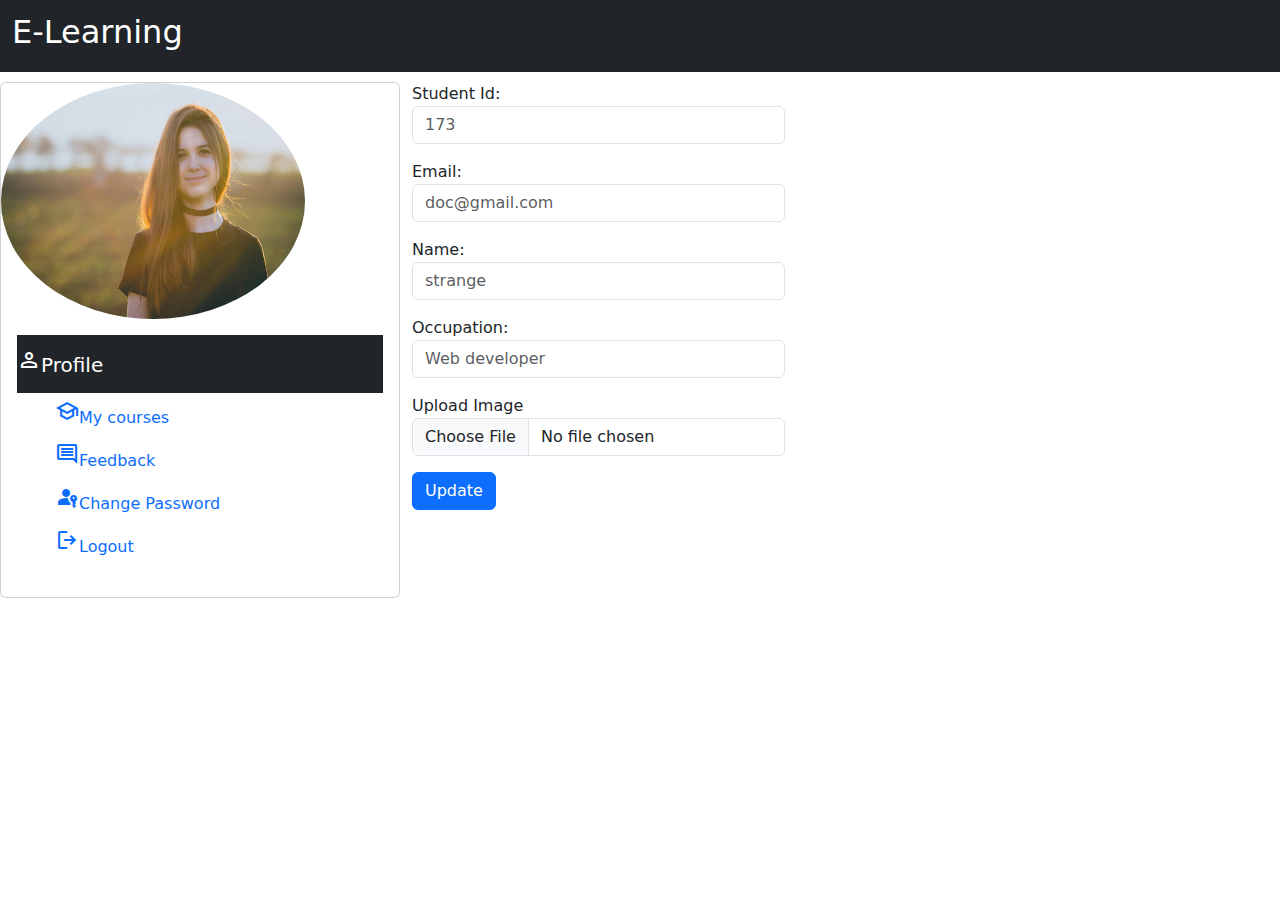
<file: index.html>
<!DOCTYPE html>
<html lang="en">
<head>
  <title>E-Learning</title>
  <meta charset="utf-8">
  <meta name="viewport" content="width=device-width, initial-scale=1">
  <link rel='stylesheet' href='learn.css'/>
  <link rel="stylesheet" href="https://fonts.googleapis.com/css2?family=Material+Symbols+Outlined:opsz,wght,FILL,GRAD@20..48,100..700,0..1,-50..200" />
  <link href="https://cdn.jsdelivr.net/npm/bootstrap@5.3.3/dist/css/bootstrap.min.css" rel="stylesheet">
  <script src="https://cdn.jsdelivr.net/npm/bootstrap@5.3.3/dist/js/bootstrap.bundle.min.js"></script>
</head>
<body>

<nav class="navbar navbar-expand-md bg-dark navbar-dark" >
  <div class="container-fluid">
    <a class="navbar-brand" href="#"><h2>E-Learning</h2></a>
  </div>
</nav>

        <div class='flex_learn'>
        <div>
        
            <div class="card" style="width:400px">
                <img src="Person.jpg"  class="rounded-circle" alt="Cinque Terre" width="304" height="236">
                <div class="card-body">
                    <nav class="navbar navbar-expand-sm bg-dark navbar-dark" >
                        
                        <a class="navbar-brand" href="#"><span class="material-symbols-outlined" style='cololor:white;'>
                            person
                            </span>Profile</a>
                    </nav>
                  <ul style='list-style-type:none; '>
                    <a href='course.html'> <li><span class="material-symbols-outlined">
                        school
                        </span>My courses</li></a>
                   <a href='feedback.html'> <li><span class="material-symbols-outlined">
                    comment
                    </span>Feedback</li></a>
                   <a href='password.html'> <li><span class="material-symbols-outlined">
                    passkey
                    </span>Change Password</li></a>
                   <a href='logout.html'> <li><span class="material-symbols-outlined">
                    logout
                    </span>Logout</li></a>
                  </ul>
                </div>
              </div>
        
    
    </div>
    <div>
        
            <div class="container">
                
                <form action="">
                    <div class="mb-3 ">
                        <label for="id">Student Id:</label>
                        <input type="number" class="form-control" id="id" placeholder="173" name="id">
                      </div>
                  <div class="mb-3 ">
                    <label for="email">Email:</label>
                    <input type="email" class="form-control" id="email" placeholder="doc@gmail.com" name="email">
                  </div>
                  <div class="mb-3 ">
                    <label for="name">Name:</label>
                    <input type="text" class="form-control" id="name" placeholder="strange" name="name">
                  </div>
                  <div class="mb-3">
                    <label for="Occupation">Occupation:</label>
                    <input type="text"  class="form-control" id="Occupation" placeholder="Web developer" name="Occupation">
                  </div>
                  <div class="mb-3">
                    <label for="image">Upload Image</label>
                    <input type="file" class="form-control" id="file"  name="file">
                  </div>
                  
                  <button type="Submit" class="btn btn-primary">Update</button>
                </form>
              </div>
              
        
    </div>
    </div>
   



</body>
</html>
</file>
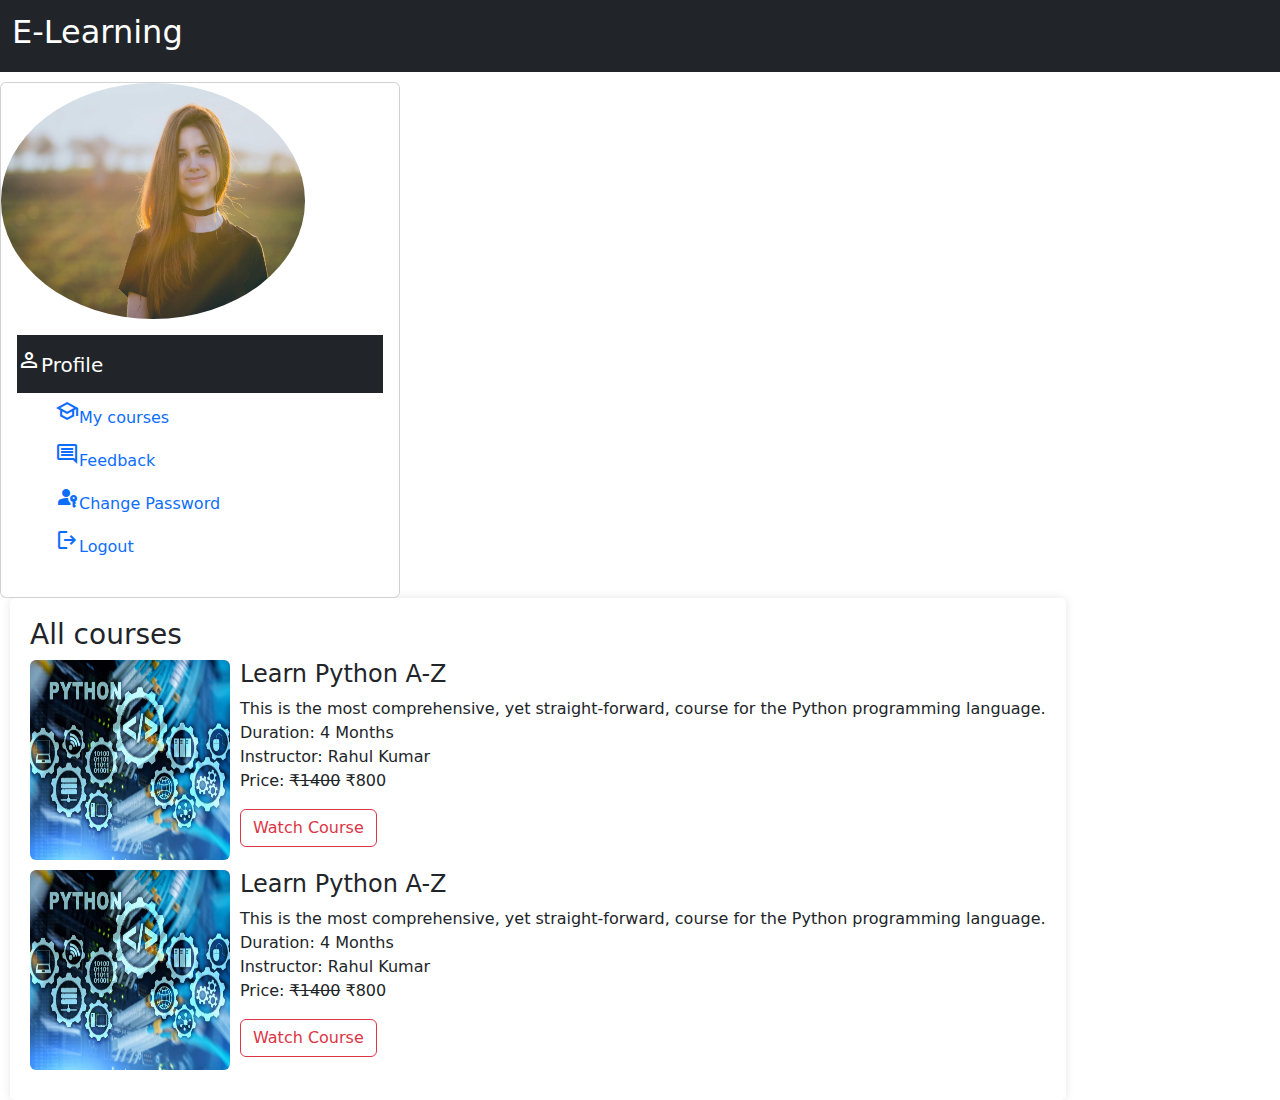
<file: course.html>
<!DOCTYPE html>
<html lang="en">
<head>
  <title>My Courses</title>
  <meta charset="utf-8">
  <meta name="viewport" content="width=device-width, initial-scale=1">
  <link rel='stylesheet' href='learn.css'/>
  <link rel="stylesheet" href="https://fonts.googleapis.com/css2?family=Material+Symbols+Outlined:opsz,wght,FILL,GRAD@20..48,100..700,0..1,-50..200" />
  <link href="https://cdn.jsdelivr.net/npm/bootstrap@5.3.3/dist/css/bootstrap.min.css" rel="stylesheet">
  <script src="https://cdn.jsdelivr.net/npm/bootstrap@5.3.3/dist/js/bootstrap.bundle.min.js"></script>
</head>
<body>
<nav class="navbar navbar-expand-md bg-dark navbar-dark" >
    <div class="container-fluid">
      <a class="navbar-brand" href="#"><h2>E-Learning</h2></a>
    </div>
  </nav>
  
          <div class='flex_learn'>
          <div>
          
              <div class="card" style="width:400px">
                  <img src="Person.jpg"  class="rounded-circle" alt="Cinque Terre" width="304" height="236">
                  <div class="card-body">
                      <nav class="navbar navbar-expand-sm bg-dark navbar-dark" >
                          
                          <a class="navbar-brand" href="index.html"><span class="material-symbols-outlined" style='cololor:white;'>
                              person
                              </span>Profile</a>
                      </nav>
                    <ul style='list-style-type:none; '>
                      <a href='#'> <li><span class="material-symbols-outlined">
                          school
                          </span>My courses</li></a>
                     <a href='feedback.html'> <li><span class="material-symbols-outlined">
                      comment
                      </span>Feedback</li></a>
                     <a href='password.html'> <li><span class="material-symbols-outlined">
                      passkey
                      </span>Change Password</li></a>
                     <a href='logout.html'> <li><span class="material-symbols-outlined">
                      logout
                      </span>Logout</li></a>
                    </ul>
                  </div>
                </div>
          
      
      </div>
    <div class='course'>
        <h3>All courses</h3>
        <div class='courseinner' >
            <div >
              <img class="rounded" src='python.jpg' style='height:200px;width:200px;margin-right:10px'/>
            </div>
            <div>
              <h4>Learn Python A-Z</h4>
              <p>This is the most comprehensive, yet straight-forward, course for the Python programming language.
              <br>Duration: 4 Months
              <br>Instructor: Rahul Kumar
              <br>Price: <del>₹1400</del> ₹800</p>
              <button type="button" class="btn btn-outline-danger">Watch Course</button>
            </div>
            
        </div>
        <div class='courseinner' >
          <div >
            <img class="rounded" src='python.jpg' style='min-height:200px;min-width:200px;margin-right:10px;height:200px;width:200px;'/>
          </div>
          <div>
            <h4>Learn Python A-Z</h4>
            <p>This is the most comprehensive, yet straight-forward, course for the Python programming language.
            <br>Duration: 4 Months
            <br>Instructor: Rahul Kumar
            <br>Price: <del>₹1400</del> ₹800</p>
            <button type="button" class="btn btn-outline-danger">Watch Course</button>
          </div>
          
      </div>
    </div>
    </div>
    </body>
</file>
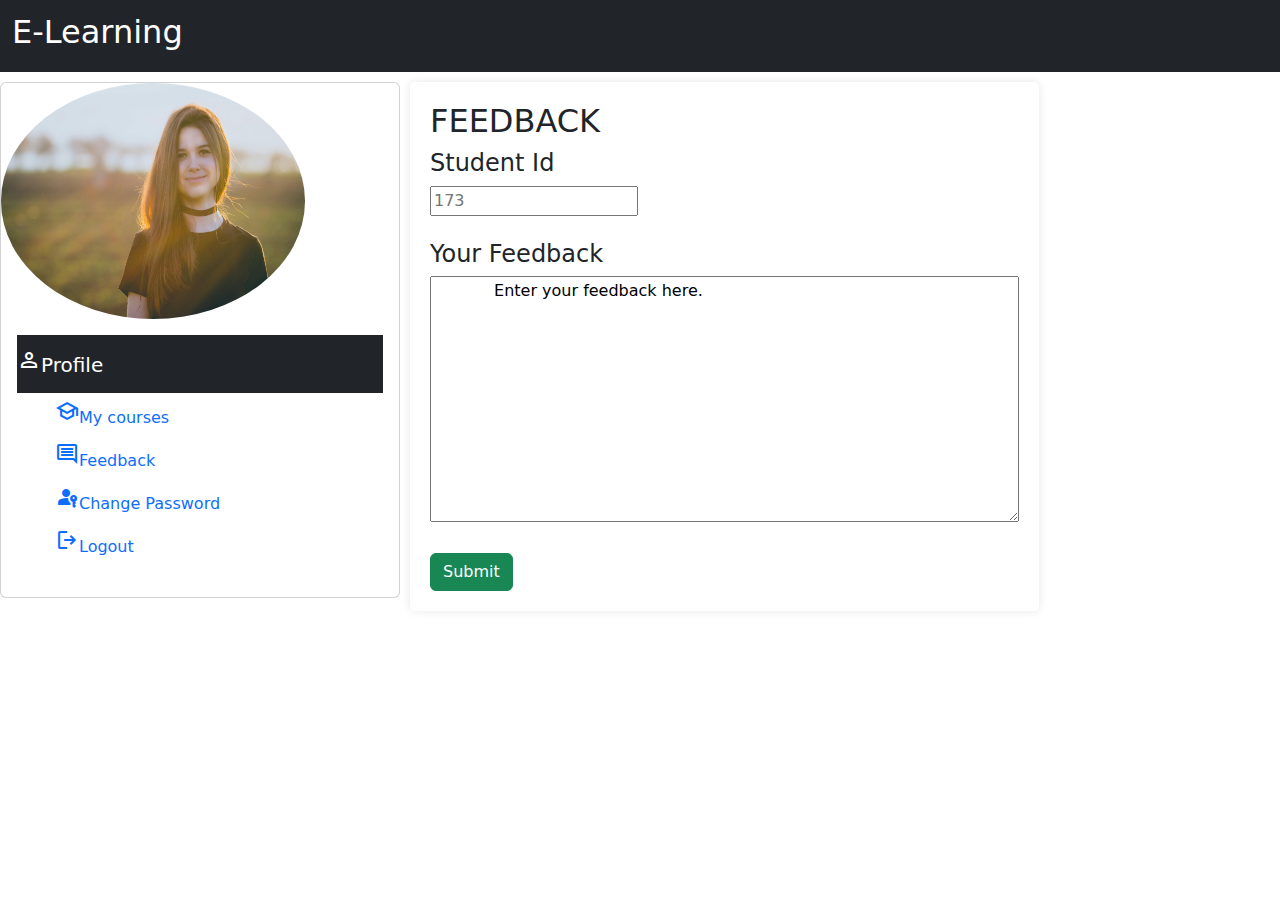
<file: feedback.html>
<!DOCTYPE html>
<html lang="en">
<head>
  <title>Feedback</title>
  <meta charset="utf-8">
  <meta name="viewport" content="width=device-width, initial-scale=1">
  <link rel='stylesheet' href='learn.css'/>
  <link rel="stylesheet" href="https://fonts.googleapis.com/css2?family=Material+Symbols+Outlined:opsz,wght,FILL,GRAD@20..48,100..700,0..1,-50..200" />
  <link href="https://cdn.jsdelivr.net/npm/bootstrap@5.3.3/dist/css/bootstrap.min.css" rel="stylesheet">
  <script src="https://cdn.jsdelivr.net/npm/bootstrap@5.3.3/dist/js/bootstrap.bundle.min.js"></script>
</head>
<body>

<nav class="navbar navbar-expand-md bg-dark navbar-dark"  style='width:100%'>
  <div class="container-fluid">
    <a class="navbar-brand" href="#"><h2>E-Learning</h2></a>
  </div>
</nav>

        <div class='flex_learn'>
        <div>
        
            <div class="card" style="width:400px">
                <img src="Person.jpg"  class="rounded-circle" alt="Cinque Terre" width="304" height="236">
                <div class="card-body">
                    <nav class="navbar navbar-expand-sm bg-dark navbar-dark" >
                        
                        <a class="navbar-brand" href="index.html"><span class="material-symbols-outlined" style='cololor:white;'>
                            person
                            </span>Profile</a>
                    </nav>
                  <ul style='list-style-type:none; '>
                    <a href='course.html'> <li><span class="material-symbols-outlined">
                        school
                        </span>My courses</li></a>
                   <a href='#'> <li><span class="material-symbols-outlined">
                    comment
                    </span>Feedback</li></a>
                   <a href='password.html'> <li><span class="material-symbols-outlined">
                    passkey
                    </span>Change Password</li></a>
                   <a href='logout.html'> <li><span class="material-symbols-outlined">
                    logout
                    </span>Logout</li></a>
                  </ul>
                </div>
              </div>
            
        
    
    </div>
    <div class='feedback'>
        <h2>FEEDBACK</h2>
        <h4>Student Id</h4>
        <input type="number" id="id" name="id" placeholder='173'><br><br>
        <h4>Your Feedback</h4>
        <textarea id="w3review" name="w3review" rows="10" cols="70">
            Enter your feedback here.
        </textarea><br><br>
        <button type="button" class="btn btn-success">Submit</button>
    </div>
</div>
</file>
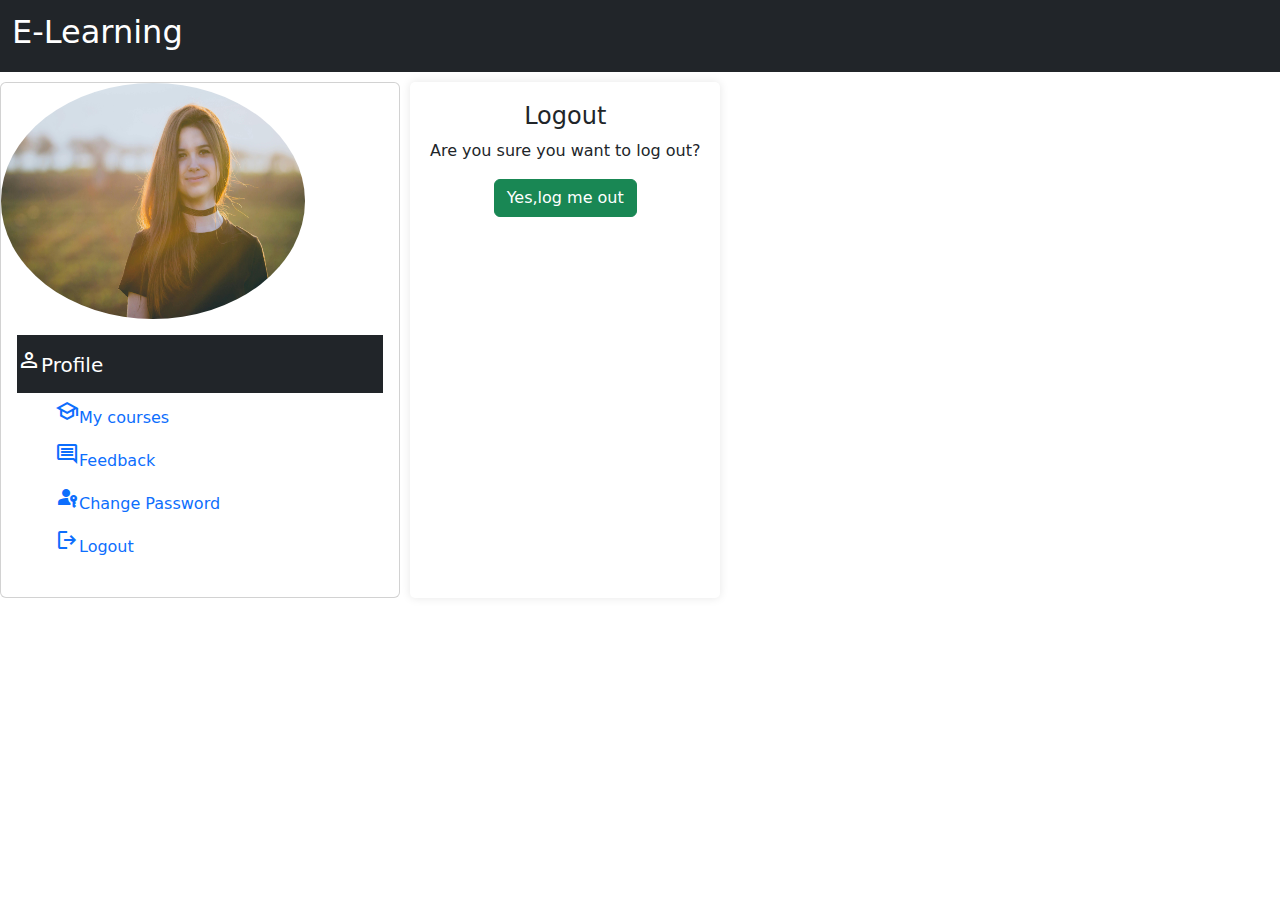
<file: logout.html>
<!DOCTYPE html>
<html lang="en">
<head>
  <title>My Courses</title>
  <meta charset="utf-8">
  <meta name="viewport" content="width=device-width, initial-scale=1">
  <link rel='stylesheet' href='learn.css'/>
  <link rel="stylesheet" href="https://fonts.googleapis.com/css2?family=Material+Symbols+Outlined:opsz,wght,FILL,GRAD@20..48,100..700,0..1,-50..200" />
  <link href="https://cdn.jsdelivr.net/npm/bootstrap@5.3.3/dist/css/bootstrap.min.css" rel="stylesheet">
  <script src="https://cdn.jsdelivr.net/npm/bootstrap@5.3.3/dist/js/bootstrap.bundle.min.js"></script>
</head>
<body>
<nav class="navbar navbar-expand-md bg-dark navbar-dark" >
    <div class="container-fluid">
      <a class="navbar-brand" href="#"><h2>E-Learning</h2></a>
    </div>
  </nav>
  
          <div class='flex_learn'>
          <div>
          
              <div class="card" style="width:400px">
                  <img src="Person.jpg"  class="rounded-circle" alt="Cinque Terre" width="304" height="236">
                  <div class="card-body">
                      <nav class="navbar navbar-expand-sm bg-dark navbar-dark" >
                          
                          <a class="navbar-brand" href="index.html"><span class="material-symbols-outlined" style='cololor:white;'>
                              person
                              </span>Profile</a>
                      </nav>
                    <ul style='list-style-type:none; '>
                      <a href='course.html'> <li><span class="material-symbols-outlined">
                          school
                          </span>My courses</li></a>
                     <a href='feedback.html'> <li><span class="material-symbols-outlined">
                      comment
                      </span>Feedback</li></a>
                     <a href='password.html'> <li><span class="material-symbols-outlined">
                      passkey
                      </span>Change Password</li></a>
                     <a href='#'> <li><span class="material-symbols-outlined">
                      logout
                      </span>Logout</li></a>
                    </ul>
                  </div>
                </div>
          
      
      </div>
      <div class='logout'>
        <h4>Logout</h4>
        <p>Are you sure you want to log out?</p>
        <button type="button" class="btn btn-success">Yes,log me out</button>
      </div>
    </div>
</file>
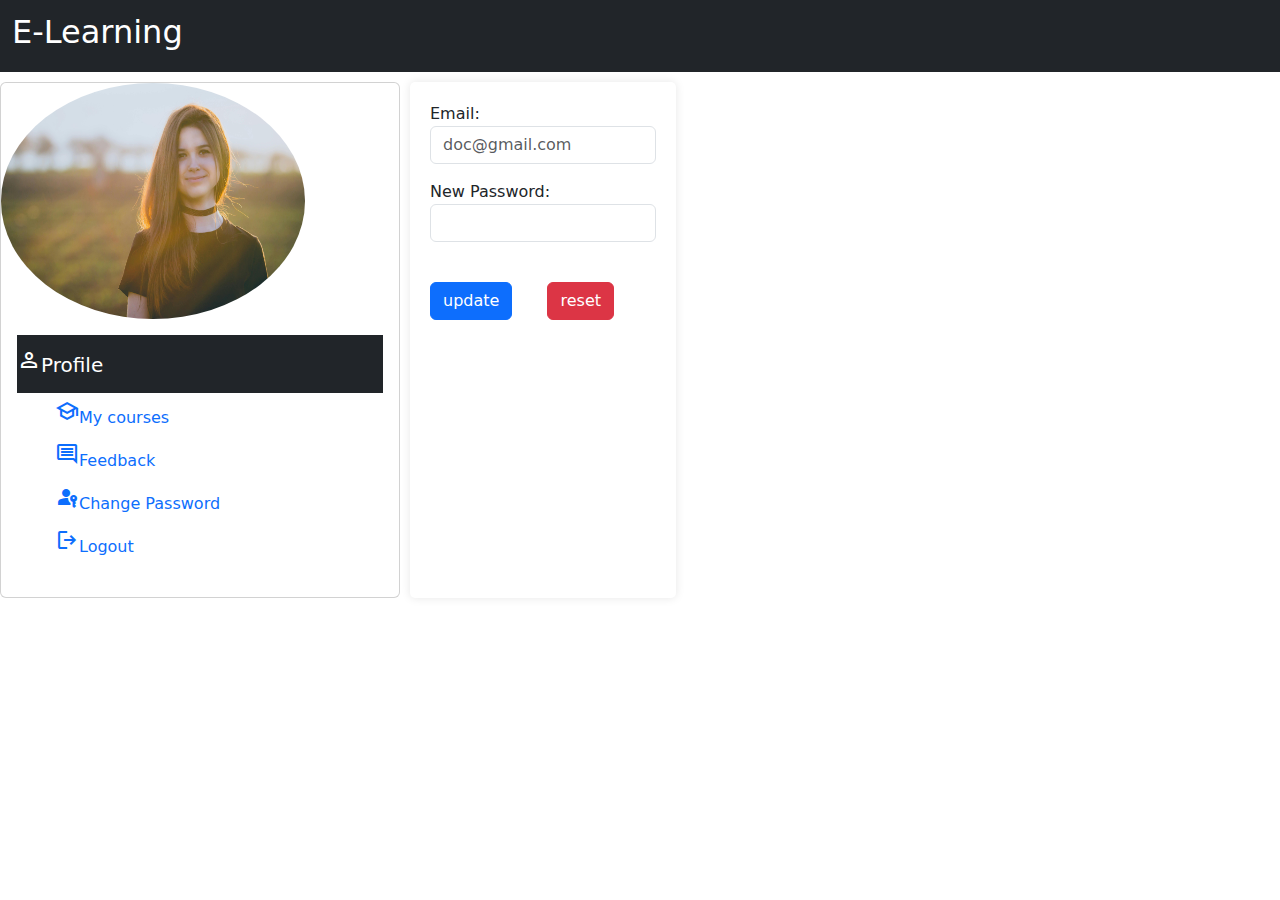
<file: password.html>
<!DOCTYPE html>
<html lang="en">
<head>
  <title>My Courses</title>
  <meta charset="utf-8">
  <meta name="viewport" content="width=device-width, initial-scale=1">
  <link rel='stylesheet' href='learn.css'/>
  <link rel="stylesheet" href="https://fonts.googleapis.com/css2?family=Material+Symbols+Outlined:opsz,wght,FILL,GRAD@20..48,100..700,0..1,-50..200" />
  <link href="https://cdn.jsdelivr.net/npm/bootstrap@5.3.3/dist/css/bootstrap.min.css" rel="stylesheet">
  <script src="https://cdn.jsdelivr.net/npm/bootstrap@5.3.3/dist/js/bootstrap.bundle.min.js"></script>
</head>
<body>
<nav class="navbar navbar-expand-md bg-dark navbar-dark" >
    <div class="container-fluid">
      <a class="navbar-brand" href="#"><h2>E-Learning</h2></a>
    </div>
  </nav>
  
          <div class='flex_learn'>
          <div>
          
              <div class="card" style="width:400px">
                  <img src="Person.jpg"  class="rounded-circle" alt="Cinque Terre" width="304" height="236">
                  <div class="card-body">
                      <nav class="navbar navbar-expand-sm bg-dark navbar-dark" >
                          
                          <a class="navbar-brand" href="index.html"><span class="material-symbols-outlined" style='cololor:white;'>
                              person
                              </span>Profile</a>
                      </nav>
                    <ul style='list-style-type:none; '>
                      <a href='course.html'> <li><span class="material-symbols-outlined">
                          school
                          </span>My courses</li></a>
                     <a href='feedback.html'> <li><span class="material-symbols-outlined">
                      comment
                      </span>Feedback</li></a>
                     <a href='#'> <li><span class="material-symbols-outlined">
                      passkey
                      </span>Change Password</li></a>
                     <a href='logout.html'> <li><span class="material-symbols-outlined">
                      logout
                      </span>Logout</li></a>
                    </ul>
                  </div>
                </div>
          
      
      </div>
      <div class='password'>
        <form action="">
            <div class="mb-3 ">
                <label for="email">Email:</label>
                <input type="email" class="form-control" id="email" placeholder="doc@gmail.com" name="email">
              </div>
              <div class="mb-3 ">
                <label for="password">New Password:</label>
                <input type="password" class="form-control" id="password"  name="password">
              </div>
            </form>
            <br>
            <span><button type="button" class="btn btn-primary" style='margin-right:30px'>update</button></span>
            <span><button type="button" class="btn btn-danger">reset</button></span>


      </div>
    </div>
</file>
<file: learn.css>
ul li{
    padding:6px;
    

}
 ul a{
    text-decoration: none;
}
.flex_learn{
    display: flex;
    flex-wrap: wrap;
    margin-top: 10px;
    
}
.course{
    margin-left: 10px;
    padding: 20px;
    background-color: #fff;
    border-radius:5px ;
    box-shadow: 0 0 10px rgba(0, 0, 0, 0.1);
}
.courseinner{
    display: flex;
    flex-wrap: wrap;
    margin-bottom: 10px;
} 
.feedback{
    
        margin-left: 10px;
        padding: 20px;
        background-color: #fff;
        border-radius:5px ;
        box-shadow: 0 0 10px rgba(0, 0, 0, 0.1);
    
}
.logout{
    text-align:center;
    
    margin-left: 10px;
    padding: 20px;
    background-color: #fff;
    border-radius:5px ;
    box-shadow: 0 0 10px rgba(0, 0, 0, 0.1);

}
.password{
    margin-left: 10px;
    padding: 20px;
    background-color: #fff;
    border-radius:5px ;
    box-shadow: 0 0 10px rgba(0, 0, 0, 0.1);

}
</file>
